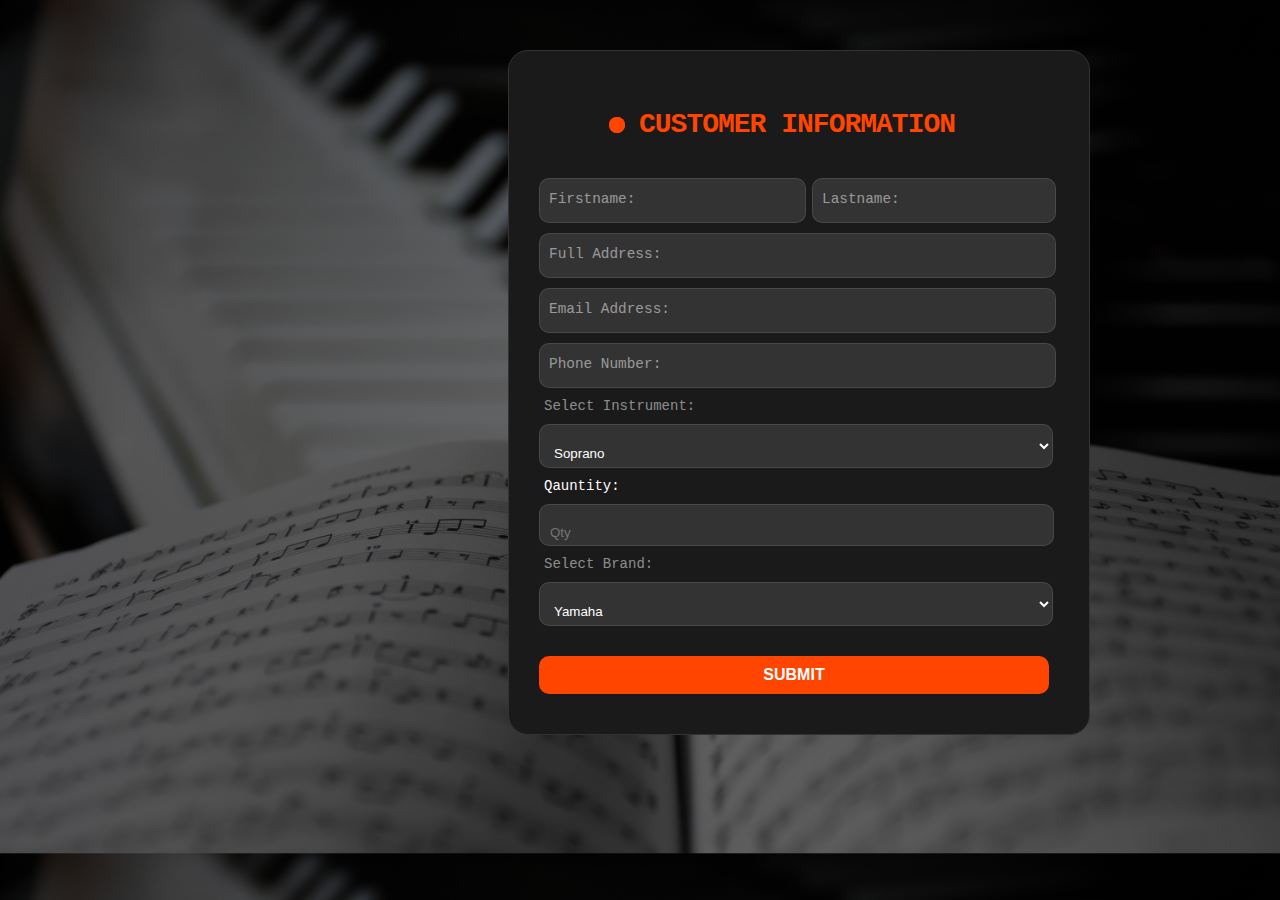
<file: PROGRAMMING FINALS/HTML/form.html>
<!DOCTYPE html>
<html lang="en">
<head>
    <meta charset="UTF-8">
    <meta http-equiv="X-UA-Compatible" content="IE=edge">
    <meta name="viewport" content="width=device-width, initial-scale=1.0">
    <link rel="stylesheet" href="../CSS/form.css">
    <title>JP Sax Instrumental</title>
</head>
<body>
   
    <form  action="process_form.php" method="post" class="form">
        <p class="title">CUSTOMER INFORMATION </p>
        <div class="flex">
            <label>
                <input style="width: 250px;" class="input" type="text" placeholder="" required="" name="Firstname">
                <span>Firstname:</span>
            </label>
    
            <label>
                <input style="width: 227px;" class="input" type="text" placeholder="" required="" name="Lastname">
                <span>Lastname:</span>
            </label>
        </div>  

        <label>
            <input class="input" type="text" placeholder="" required="" name="FullAddress">
            <span>Full Address:</span>
        </label>
                
        <label>
            <input class="input" type="text" placeholder="" required="" name="Email">
            <span>Email Address:</span>
        </label> 
            
        <label>
            <input class="input" type="text" placeholder="" required="" name="PhoneNumber">
            <span>Phone Number:</span>
        </label>


        
     
        <label class="lb" for="instrument">Select Instrument:</label>
        <select id="instrument" name="Instrument" required>
            <option value="soprano">Soprano</option>
            <option value="alto">Alto</option>
            <option value="tenor">Tenor</option>
            <option value="baritone">Baritone</option>
        </select>


        <label style="color: white;" class="lb" for="quantiy">Qauntity:</label>
        <input type="number" placeholder="Qty" name="Qty" class="box">
    

        <label class="lb" for="brand">Select Brand:</label>
        <select id="brand" name="Brand" required>
            <option value="yamaha">Yamaha</option>
            <option value="vandoreen">Vandoreen</option>
            <option value="suzuki">Suzuki</option>
            <option value="selmer">Selmer</option>
            <option value="remo">Remo</option>
            <option value="king">King</option>
            <option value="conn">Conn</option>
            <option value="lidmig">Lidmig</option>
            <option value="zoom">Zoom</option>
            <option value="zildjian">Zildjian</option>
        </select>
      
        <button name="SUBMIT" value="Submit" class="submit">SUBMIT</button>
        
    </form>
</body>
</html>
</file>
<file: PROGRAMMING FINALS/CSS/form.css>
body{
    background: linear-gradient(to top, rgba(0,0,0,0.5)50%, rgba(0,0,0,0.5)50%), url('../IMG/saxs.jpg');
    background-size: cover;
    font-family: 'Courier New', Courier, monospace;
  }
  .form {
    display: flex;
    flex-direction: column;
    gap: 10px;
    max-width: 500px;
    padding: 20px;
    border-radius: 20px;
    position: relative;
    background-color: #1a1a1a;
    color: #fff;
    border: 1px solid #333;
    margin-left: 500px;
    margin-top: 50PX;
    padding-top: 30px;
    padding-bottom: 40px;
    padding-left: 30px;
    padding-right: 50px;
    
  }
  .title {
    font-size: 28px;
    font-weight: 600;
    letter-spacing: -1px;
    position: relative;
    display: flex;
    align-items: center;
    padding-left: 100px;
    color: orangered;
    text-align: center;
    
  }
  .title::before {
    width: 18px;
    height: 18px;
  }
  
  .title::after {
    width: 18px;
    height: 18px;
    animation: pulse 1s linear infinite;
  }
  .title::before,
  .title::after {
    position: absolute;
    content: "";
    height: 16px;
    width: 16px;
    border-radius: 50%;
    left: 70px;
    background-color: orangered;
  }
  
  .message, 
  .signin {
    font-size: 14.5px;
    color: rgba(255, 255, 255, 0.7);
  }
  .signin {
    text-align: center;
  }
  .signin a:hover {
    text-decoration: underline royalblue;
  }
  
  .signin a {
    color:orangered;
  }.flex {
    display: flex;
    width: 100%;
    gap: 6px;
  }
  .form label {
    position: relative;
  }
  .form label .input {
    background-color: #333;
    color: #fff;
    width: 100%;
    padding: 20px 05px 05px 10px;
    outline: 0;
    border: 1px solid rgba(105, 105, 105, 0.397);
    border-radius: 10px;
  }
  .form select {
    background-color: #333;
    color: #fff;
    width: 100%;
    padding: 20px 05px 05px 10px;
    outline: 0;
    border: 1px solid rgba(105, 105, 105, 0.397);
    border-radius: 10px;
    width: 514px;
  }
  .form input {
    background-color: #333;
    color: #fff;
    width: 100%;
    padding: 20px 05px 05px 10px;
    outline: 0;
    border: 1px solid rgba(105, 105, 105, 0.397);
    border-radius: 10px;
    width: 498px;
  }
  .form label .input + span {
    color: rgba(255, 255, 255, 0.5);
    position: absolute;
    left: 10px;
    top: 0px;
    font-size: 0.9em;
    cursor: text;
    transition: 0.3s ease;
  }
  
  .form label .input:placeholder-shown + span {
    top: 12.5px;
    font-size: 0.9em;
  }
  
  .form label .input:focus + span,
  .form label .input:valid + span {
    color: orangered;
    top: 0px;
    font-size: 0.7em;
    font-weight: 600;
  }
  
  .input {
    font-size: medium;
  }
  
  .submit {
    border: none;
    outline: none;
    padding: 10px;
    border-radius: 10px;
    color: #fff;
    font-size: 16px;
    transform: .3s ease;
    background-color: orangered;
  }
  
  .submit:hover {
    background-color: black;
    color: white;
    border: 1px solid white;
  }
  
  @keyframes pulse {
    from {
      transform: scale(0.9);
      opacity: 1;
    }
  
    to {
      transform: scale(1.8);
      opacity: 0;
    }
  }
label{
   color: rgba(255, 255, 255, 0.5);
}
.lb{
  margin-left: 5px;
  font-size: 14PX;
}
button{
  font-weight: bold;
  width: 102%;
  margin-top: 20PX;
  cursor: pointer;
}
</file>
